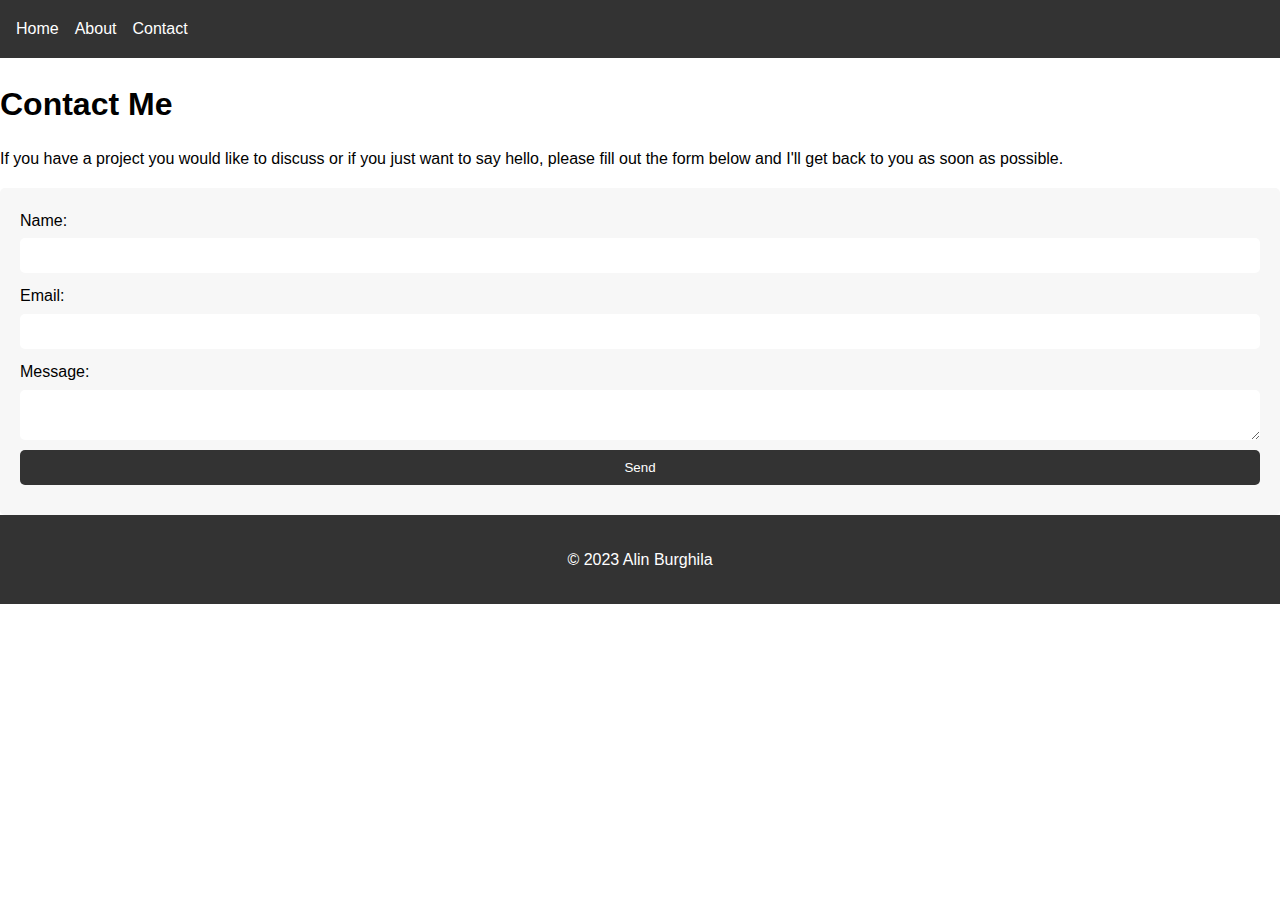
<file: contact.html>
<!DOCTYPE html>
<html lang="en">
<head>
    <meta charset="UTF-8">
    <title>Alin Burghila - Contact</title>
    <link rel="stylesheet" href="styles.css">
</head>
<body>
    <header>
        <nav>
            <ul>
                <li><a href="index.html">Home</a></li>
                <li><a href="about.html">About</a></li>
                <li><a href="contact.html">Contact</a></li>
            </ul>
        </nav>
    </header>
   <section id="contact-page">
    <h1>Contact Me</h1>
    <div class="contact-container">
        <p>If you have a project you would like to discuss or if you just want to say hello, please fill out the form below and I'll get back to you as soon as possible.</p>
        <form action="submit-form.php" method="POST">
            <label for="name">Name:</label>
            <input type="text" id="name" name="name" required>
            <label for="email">Email:</label>
            <input type="email" id="email" name="email" required>
            <label for="message">Message:</label>
            <textarea id="message" name="message" required></textarea>
            <input type="submit" value="Send">
        </form>
    </div>
</section>

    <footer>
        <p>&copy; 2023 Alin Burghila</p>
    </footer>
</body>
</html>
</file>
<file: styles.css>
body {
    font-family: Arial, sans-serif;
    line-height: 1.6;
    margin: 0;
    padding: 0;
}

header {
    background: #333;
    padding: 1rem;
    display: flex;
    justify-content: space-between;
    align-items: center;
}

nav ul {
    list-style: none;
    padding: 0;
    margin: 0;
    display: flex;
}

nav ul li {
    margin-right: 1rem;
}

nav ul li a {
    color: #fff;
    text-decoration: none;
}

.logo-container {
    display: flex;
    justify-content: center;
    width: 100%;
}

.logo {
    max-height: 50px;
}

.profile-photo {
    width: 250px;
    height: 250px;
    border-radius: 50%;
    object-fit: cover;
}

h1, h2, h3 {
    margin-bottom: 0.5rem;
}

main {
    padding-left: 2rem;
}

article {
    margin-bottom: 2rem;
}

img {
    max-width: 100%;
    height: auto;
}

footer {
    background: #333;
    color: #fff;
    padding: 1rem;
    text-align: center;
}

a {
    color: #333;
}

a:hover {
    color: #666;
}

/* Media query for responsiveness */
@media screen and (max-width: 768px) {
    nav ul {
        flex-direction: column;
    }

    nav ul li {
        margin-bottom: 0.5rem;
    }

    header {
        flex-direction: column;
    }
}

/* Add these new rules */
.about-content {
    display: flex;
    flex-wrap: wrap;
}

.about-text {
    flex: 1;
    padding-left: 1rem;
}


/* Media query for responsiveness */
@media screen and (max-width: 768px) {
    .about-text {
        padding-left: 0;
        margin-top: 1rem;
    }
}

/* Styles for form */
form {
    display: flex;
    flex-direction: column;
    background-color: #f7f7f7;
    padding: 20px;
    border-radius: 5px;
}

form label {
    margin-bottom: 5px;
}

form input,
form textarea {
    padding: 10px;
    margin-bottom: 10px;
    border-radius: 5px;
    border: none;
}

form input[type="submit"] {
    background-color: #333;
    color: #fff;
    padding: 10px 20px;
    border: none;
    border-radius: 5px;
    cursor: pointer;
}

form input[type="submit"]:hover {
    background-color: #666;
}
</file>
